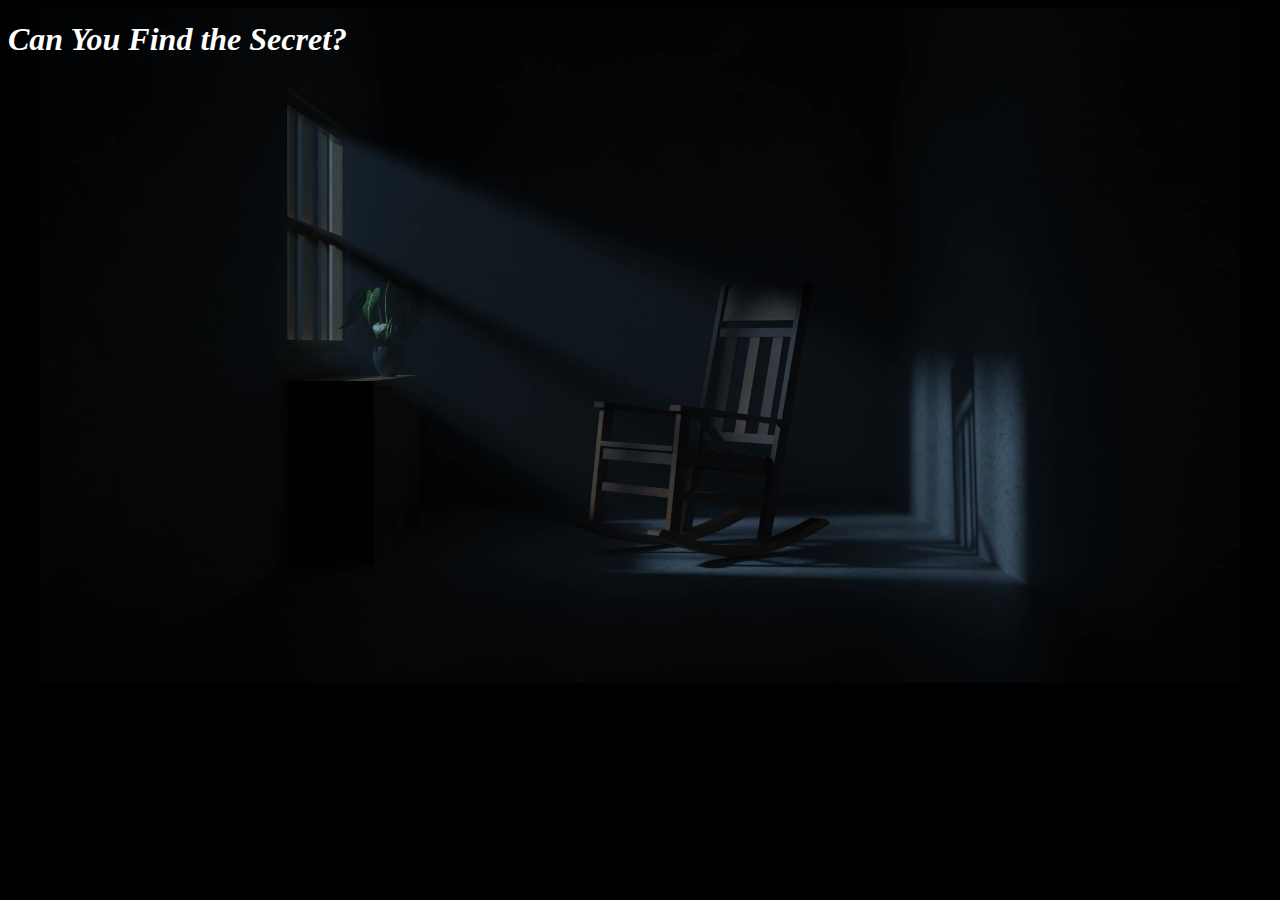
<file: secret/index.html>
<!DOCTYPE html>
<html lang="en">
    <head>
        <meta charset="utf-8">
        <meta name="viewport" content="width=device-width, initial-scale=1">
        <title>Find the Secret...</title>
        <link rel="stylesheet" type="text/css" href="styles.css">
    </head>
    <body>
        <h1>Can You Find the Secret?</h1>
        <img id="background-image" src="assets/background-image.jpg" alt="Normal background image!">
        <img id="jump-scare-image" src="assets/jump-scare-pic-1.jpg" alt="Scary image!">
        <audio id="jump-scare-audio" muted>
            <source src="assets/jumpscare-sound.mp3" type="audio/mpeg">
            Your browser does not support the audio tag.
        </audio>
        <script type="text/javascript" src="script.js"></script>
    </body>
</html>
</file>
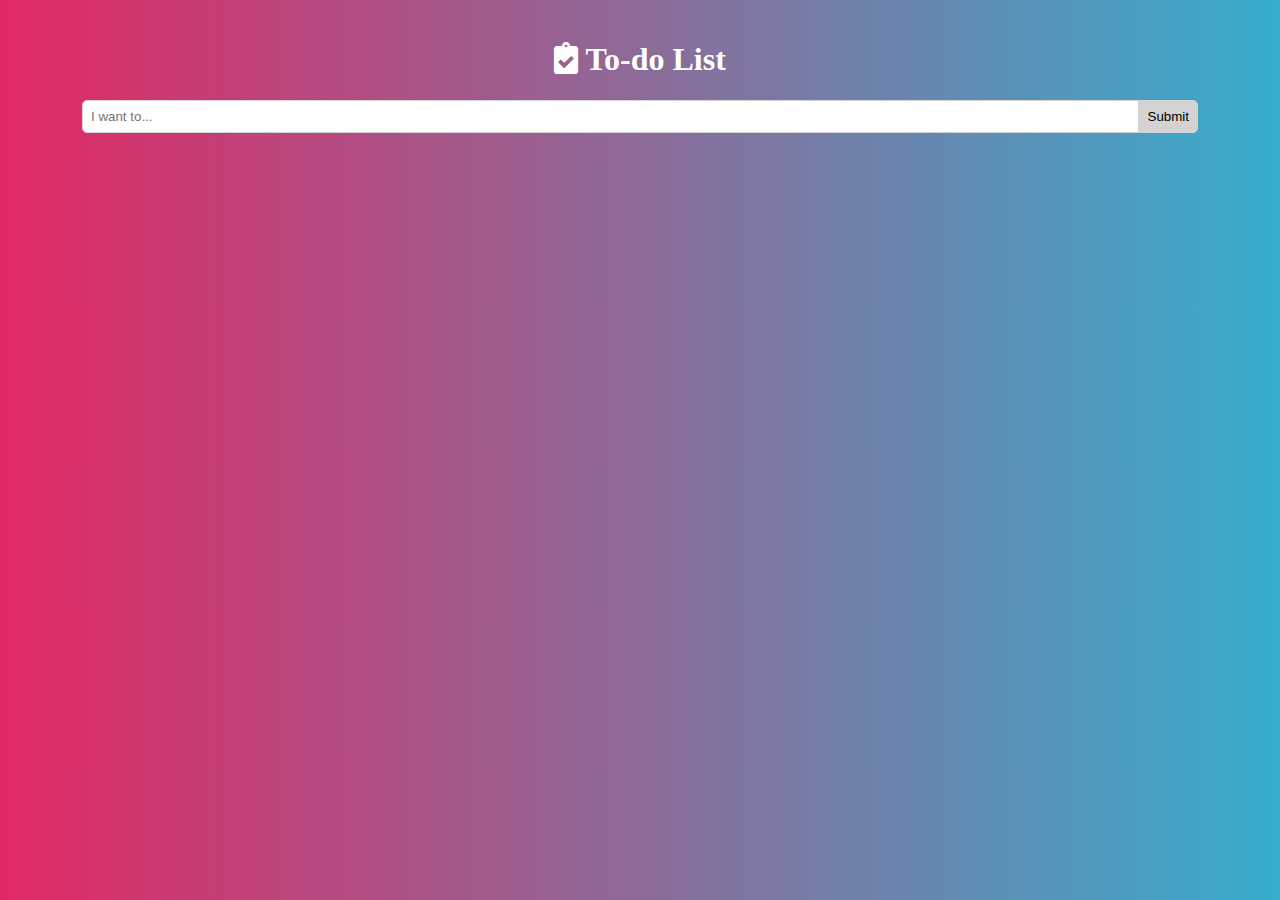
<file: todo/index.html>
<!DOCTYPE html>
<html>
<head>
  <link rel="stylesheet" href="https://cdnjs.cloudflare.com/ajax/libs/font-awesome/5.15.3/css/all.min.css">
  <link rel="shortcut icon" type="image/png" href="list.png" />
  <link rel="stylesheet" href="style.css">
  <title>To-do List</title>
</head>
<body>

    <div id="header">
        <h1><i class="fas fa-clipboard-check"></i> To-do List</h1>

        <div class="user_input">
        <input type="text" id="input" placeholder="I want to...">
        <button id="add_item">Submit</button>
        </div>
    </div>
    
    <div id="to_do_list"></div>

  <script src="script.js"></script>

</body>
</html>
</file>
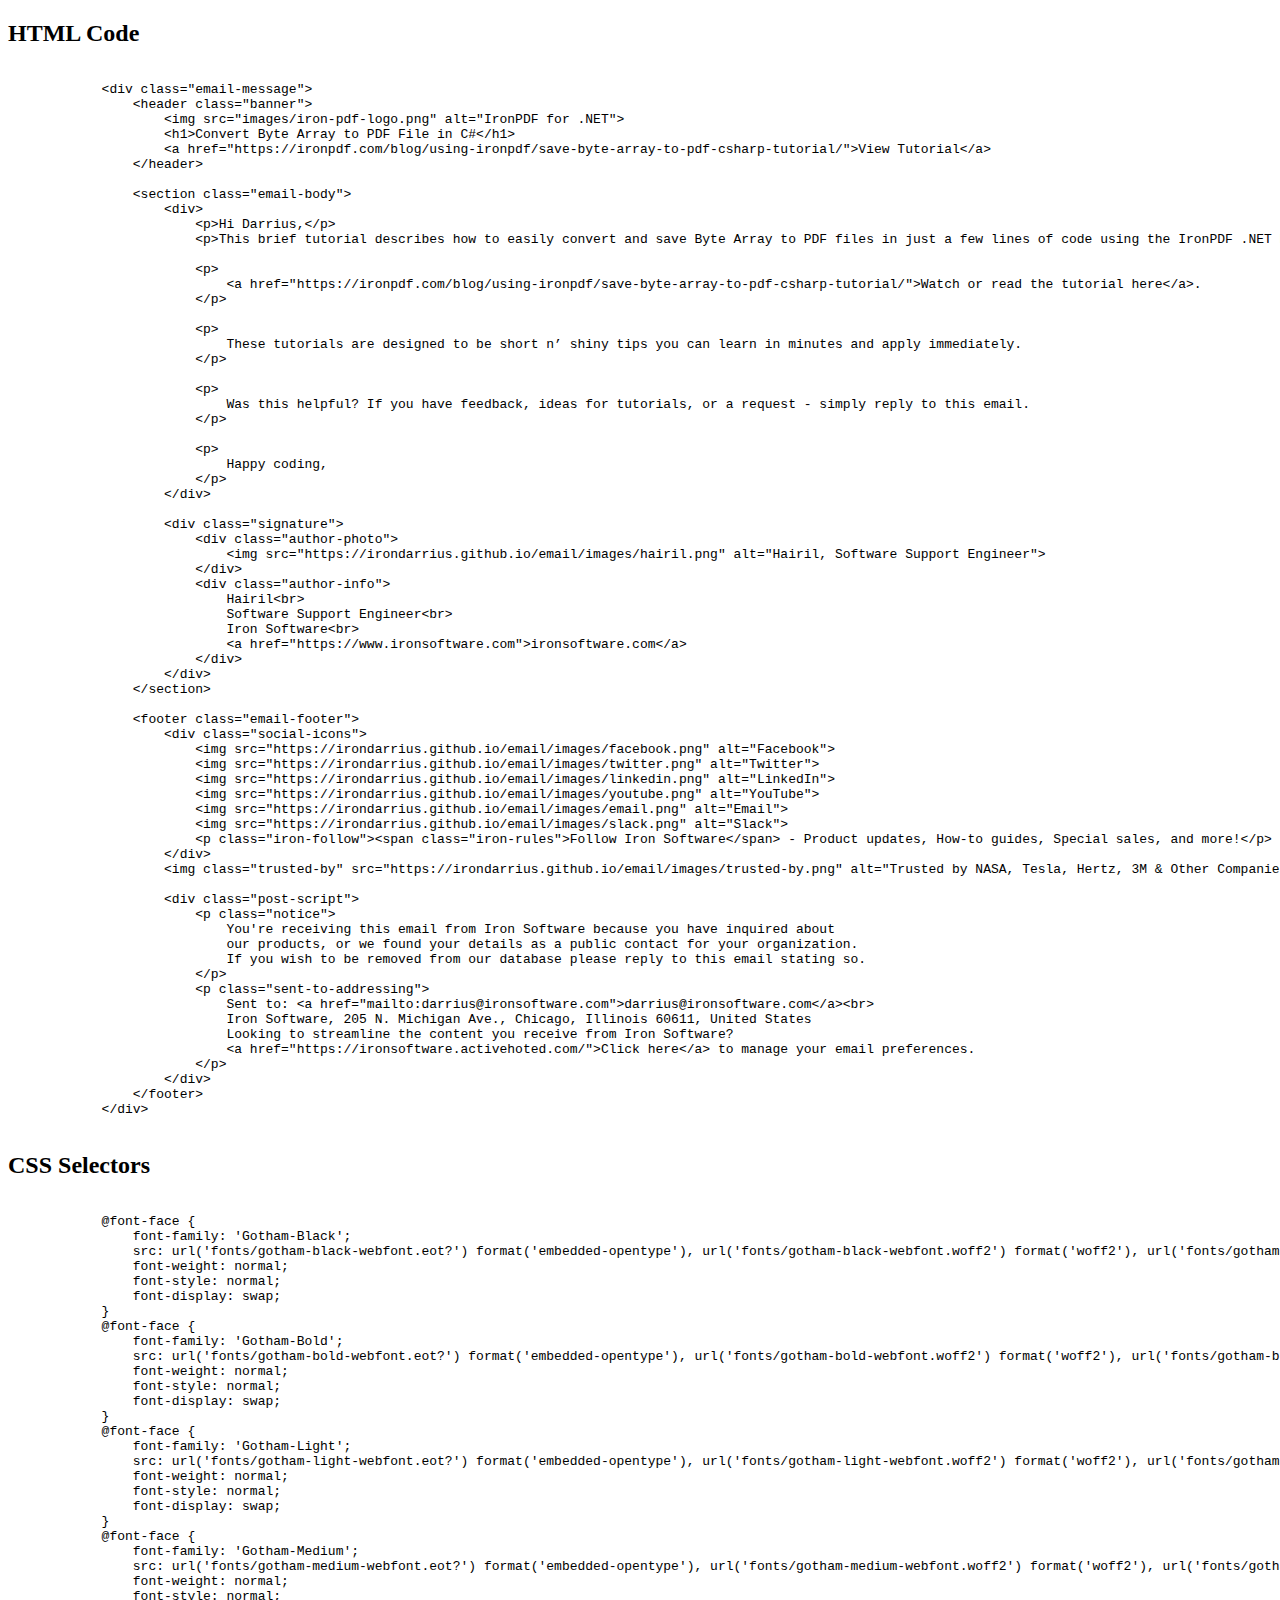
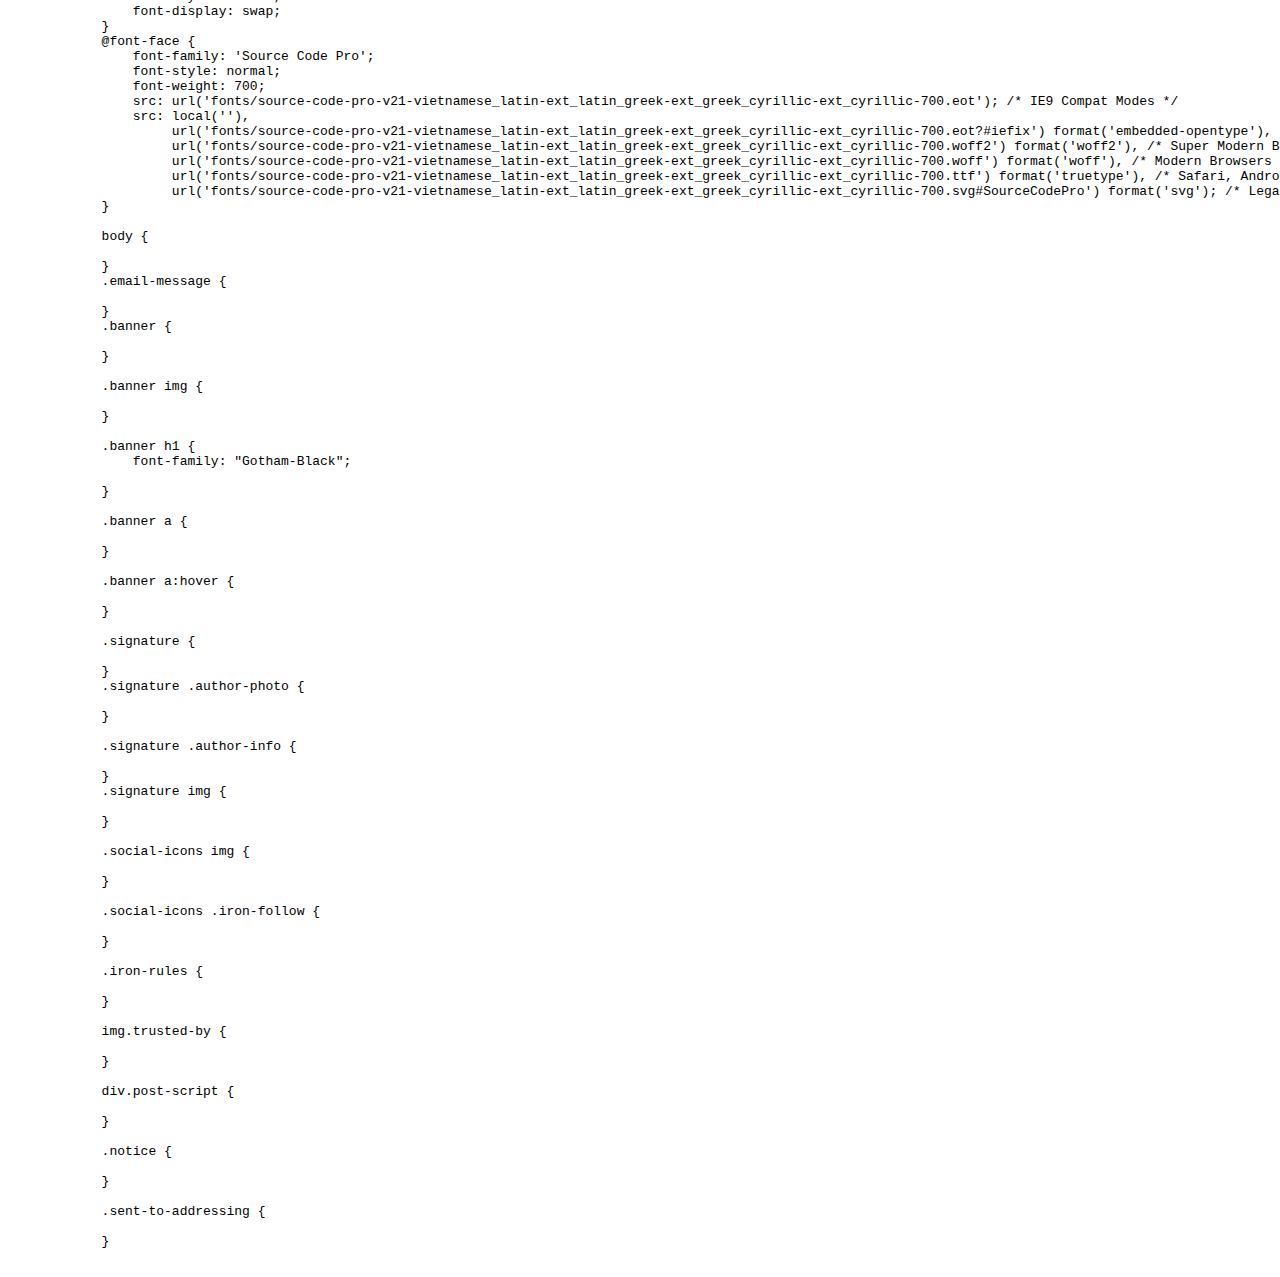
<file: email/templates.html>
<!DOCTYPE html>
<html lang="en">
    <head>
        <meta charset="utf-8">
        <meta name="viewport" content="width=device-width, initial-scale=1">
        <title>Iron Coding Academy Week #2 - Email Template</title>
        <link rel="stylesheet" type="text/css" href="styles.css">
    </head>
    <body>
        <h2>HTML Code</h2>
        <xmp>
            <div class="email-message">
                <header class="banner">
                    <img src="images/iron-pdf-logo.png" alt="IronPDF for .NET">
                    <h1>Convert Byte Array to PDF File in C#</h1>
                    <a href="https://ironpdf.com/blog/using-ironpdf/save-byte-array-to-pdf-csharp-tutorial/">View Tutorial</a>
                </header>
        
                <section class="email-body">
                    <div>
                        <p>Hi Darrius,</p>
                        <p>This brief tutorial describes how to easily convert and save Byte Array to PDF files in just a few lines of code using the IronPDF .NET PDF library.</p>
                        
                        <p>
                            <a href="https://ironpdf.com/blog/using-ironpdf/save-byte-array-to-pdf-csharp-tutorial/">Watch or read the tutorial here</a>.
                        </p>
                        
                        <p>
                            These tutorials are designed to be short n’ shiny tips you can learn in minutes and apply immediately.
                        </p>
                        
                        <p>
                            Was this helpful? If you have feedback, ideas for tutorials, or a request - simply reply to this email.
                        </p>
                        
                        <p>
                            Happy coding,
                        </p>
                    </div>
        
                    <div class="signature">
                        <div class="author-photo">
                            <img src="https://irondarrius.github.io/email/images/hairil.png" alt="Hairil, Software Support Engineer">
                        </div>
                        <div class="author-info">
                            Hairil<br>
                            Software Support Engineer<br>
                            Iron Software<br>
                            <a href="https://www.ironsoftware.com">ironsoftware.com</a>
                        </div>
                    </div>
                </section>
        
                <footer class="email-footer">
                    <div class="social-icons">
                        <img src="https://irondarrius.github.io/email/images/facebook.png" alt="Facebook">
                        <img src="https://irondarrius.github.io/email/images/twitter.png" alt="Twitter">
                        <img src="https://irondarrius.github.io/email/images/linkedin.png" alt="LinkedIn">
                        <img src="https://irondarrius.github.io/email/images/youtube.png" alt="YouTube">
                        <img src="https://irondarrius.github.io/email/images/email.png" alt="Email">
                        <img src="https://irondarrius.github.io/email/images/slack.png" alt="Slack"> 
                        <p class="iron-follow"><span class="iron-rules">Follow Iron Software</span> - Product updates, How-to guides, Special sales, and more!</p>
                    </div>
                    <img class="trusted-by" src="https://irondarrius.github.io/email/images/trusted-by.png" alt="Trusted by NASA, Tesla, Hertz, 3M & Other Companies!">
                    
                    <div class="post-script">
                        <p class="notice">
                            You're receiving this email from Iron Software because you have inquired about
                            our products, or we found your details as a public contact for your organization.
                            If you wish to be removed from our database please reply to this email stating so.
                        </p>
                        <p class="sent-to-addressing">
                            Sent to: <a href="mailto:darrius@ironsoftware.com">darrius@ironsoftware.com</a><br>
                            Iron Software, 205 N. Michigan Ave., Chicago, Illinois 60611, United States
                            Looking to streamline the content you receive from Iron Software?
                            <a href="https://ironsoftware.activehoted.com/">Click here</a> to manage your email preferences.
                        </p>
                    </div>
                </footer>
            </div>
        </xmp>

        <h2>CSS Selectors</h2>
        <xmp>
            @font-face {
                font-family: 'Gotham-Black';
                src: url('fonts/gotham-black-webfont.eot?') format('embedded-opentype'), url('fonts/gotham-black-webfont.woff2') format('woff2'), url('fonts/gotham-black-webfont.woff') format('woff'), url('fonts/gotham-black-webfont.ttf') format('truetype'), url('fonts/gotham-black-webfont.svg') format('svg');
                font-weight: normal;
                font-style: normal;
                font-display: swap;
            }
            @font-face {
                font-family: 'Gotham-Bold';
                src: url('fonts/gotham-bold-webfont.eot?') format('embedded-opentype'), url('fonts/gotham-bold-webfont.woff2') format('woff2'), url('fonts/gotham-bold-webfont.woff') format('woff'), url('fonts/gotham-bold-webfont.ttf') format('truetype'), url('fonts/gotham-bold-webfont.svg') format('svg');
                font-weight: normal;
                font-style: normal;
                font-display: swap;
            }
            @font-face {
                font-family: 'Gotham-Light';
                src: url('fonts/gotham-light-webfont.eot?') format('embedded-opentype'), url('fonts/gotham-light-webfont.woff2') format('woff2'), url('fonts/gotham-light-webfont.woff') format('woff'), url('fonts/gotham-light-webfont.ttf') format('truetype'), url('fonts/gotham-light-webfont.svg') format('svg');
                font-weight: normal;
                font-style: normal;
                font-display: swap;
            }
            @font-face {
                font-family: 'Gotham-Medium';
                src: url('fonts/gotham-medium-webfont.eot?') format('embedded-opentype'), url('fonts/gotham-medium-webfont.woff2') format('woff2'), url('fonts/gotham-medium-webfont.woff') format('woff'), url('fonts/gotham-medium-webfont.ttf') format('truetype'), url('fonts/gotham-medium-webfont.svg') format('svg');
                font-weight: normal;
                font-style: normal;
                font-display: swap;
            }
            @font-face {
                font-family: 'Source Code Pro';
                font-style: normal;
                font-weight: 700;
                src: url('fonts/source-code-pro-v21-vietnamese_latin-ext_latin_greek-ext_greek_cyrillic-ext_cyrillic-700.eot'); /* IE9 Compat Modes */
                src: local(''),
                     url('fonts/source-code-pro-v21-vietnamese_latin-ext_latin_greek-ext_greek_cyrillic-ext_cyrillic-700.eot?#iefix') format('embedded-opentype'), /* IE6-IE8 */
                     url('fonts/source-code-pro-v21-vietnamese_latin-ext_latin_greek-ext_greek_cyrillic-ext_cyrillic-700.woff2') format('woff2'), /* Super Modern Browsers */
                     url('fonts/source-code-pro-v21-vietnamese_latin-ext_latin_greek-ext_greek_cyrillic-ext_cyrillic-700.woff') format('woff'), /* Modern Browsers */
                     url('fonts/source-code-pro-v21-vietnamese_latin-ext_latin_greek-ext_greek_cyrillic-ext_cyrillic-700.ttf') format('truetype'), /* Safari, Android, iOS */
                     url('fonts/source-code-pro-v21-vietnamese_latin-ext_latin_greek-ext_greek_cyrillic-ext_cyrillic-700.svg#SourceCodePro') format('svg'); /* Legacy iOS */
            }
            
            body {

            }
            .email-message {

            }
            .banner {

            }
            
            .banner img {

            }
            
            .banner h1 {
                font-family: "Gotham-Black";

            }
            
            .banner a {

            }
            
            .banner a:hover {

            }
            
            .signature {

            }
            .signature .author-photo {

            }
            
            .signature .author-info {

            }
            .signature img {

            }
            
            .social-icons img {

            }
            
            .social-icons .iron-follow {

            }
            
            .iron-rules {

            }
            
            img.trusted-by {

            }
            
            div.post-script {

            }
            
            .notice {

            }
            
            .sent-to-addressing {

            }
        </xmp>
    </body>
</html>
</file>
<file: secret/styles.css>
body {
    background-color: #000000;
}

h1 {
    position: absolute;
    top:0px;
    font-family: "Verdana";
    font-style: italic;
    color: #FFFFFF;
}

img#background-image {
    width: 95%;
    height: auto;
    display: block;
    margin-left: auto;
    margin-right: auto;
}

#jump-scare-image {
    display: none;
    position: absolute;
    top: 0px;
    width: 100%;
    height: 100%;
}
</file>
<file: todo/style.css>
body{
  font-family: 'Cascadia', cursive;
  background: linear-gradient(to right, #E22865, #37ADCD);
  margin: 20px;
}

#header{
    display: flex;
    flex-flow: column;
    align-items: center;
}

h1{
  color: #fff;
}

.user_input{
  display: flex;
  width: 90%;
}
  
.user_input input{
  width: 100%;
  outline: none;
  padding: 8px;
  border: 1px solid lightgray;
  border-top-left-radius: 5px;
  border-bottom-left-radius: 5px;
}

.user_input input:focus{
  box-shadow: 0 0 5px #E22865;
  border: 1px solid #E22865;
}

.user_input button{
  cursor: pointer;
  padding: 8px;
  background-color: lightgray;
  border: 1px solid lightgray;
  border-top-right-radius: 5px;
  border-bottom-right-radius: 5px;
}

.user_input button:hover{
  background-color: transparent;
  color: white;
}

/* Styling for item */
p{
    margin-top: 0px;
    margin-bottom: 0px;
}

.item{
  display: flex;
  padding: 15px;
  font-size: 20px;
  margin-top: 10px;
  border-radius: 10px;
  background-color: white;
  border: 1px solid lightgray;
}

.item:hover{
  box-shadow: 0 0 20px #E22865;
  border: 1px solid #E22865;
}

.item i{
  cursor: pointer;
  margin-right: 10px;
}
</file>
<file: email/styles.css>
@font-face {
	font-family: 'Gotham-Black';
	src: url('https://irondarrius.github.io/email/fonts/gotham-black-webfont.eot?') format('embedded-opentype'), url('https://irondarrius.github.io/email/fonts/gotham-black-webfont.woff2') format('woff2'), url('https://irondarrius.github.io/email/fonts/gotham-black-webfont.woff') format('woff'), url('https://irondarrius.github.io/email/fonts/gotham-black-webfont.ttf') format('truetype'), url('https://irondarrius.github.io/email/fonts/gotham-black-webfont.svg') format('svg');
	font-weight: normal;
	font-style: normal;
	font-display: swap;
}
@font-face {
	font-family: 'Gotham-Bold';
	src: url('https://irondarrius.github.io/email/fonts/gotham-bold-webfont.eot?') format('embedded-opentype'), url('https://irondarrius.github.io/email/fonts/gotham-bold-webfont.woff2') format('woff2'), url('https://irondarrius.github.io/email/fonts/gotham-bold-webfont.woff') format('woff'), url('https://irondarrius.github.io/email/fonts/gotham-bold-webfont.ttf') format('truetype'), url('https://irondarrius.github.io/email/fonts/gotham-bold-webfont.svg') format('svg');
	font-weight: normal;
	font-style: normal;
	font-display: swap;
}
@font-face {
	font-family: 'Gotham-Light';
	src: url('https://irondarrius.github.io/email/fonts/gotham-light-webfont.eot?') format('embedded-opentype'), url('https://irondarrius.github.io/email/fonts/gotham-light-webfont.woff2') format('woff2'), url('https://irondarrius.github.io/email/fonts/gotham-light-webfont.woff') format('woff'), url('https://irondarrius.github.io/email/fonts/gotham-light-webfont.ttf') format('truetype'), url('https://irondarrius.github.io/email/fonts/gotham-light-webfont.svg') format('svg');
	font-weight: normal;
	font-style: normal;
	font-display: swap;
}
@font-face {
	font-family: 'Gotham-Medium';
	src: url('https://irondarrius.github.io/email/fonts/gotham-medium-webfont.eot?') format('embedded-opentype'), url('https://irondarrius.github.io/email/fonts/gotham-medium-webfont.woff2') format('woff2'), url('https://irondarrius.github.io/email/fonts/gotham-medium-webfont.woff') format('woff'), url('https://irondarrius.github.io/email/fonts/gotham-medium-webfont.ttf') format('truetype'), url('https://irondarrius.github.io/email/fonts/gotham-medium-webfont.svg') format('svg');
	font-weight: normal;
	font-style: normal;
	font-display: swap;
}
@font-face {
	font-family: 'Source Code Pro';
	font-style: normal;
	font-weight: 700;
	src: url('https://irondarrius.github.io/email/fonts/source-code-pro-v21-vietnamese_latin-ext_latin_greek-ext_greek_cyrillic-ext_cyrillic-700.eot'); /* IE9 Compat Modes */
	src: local(''),
		 url('https://irondarrius.github.io/email/fonts/source-code-pro-v21-vietnamese_latin-ext_latin_greek-ext_greek_cyrillic-ext_cyrillic-700.eot?#iefix') format('embedded-opentype'), /* IE6-IE8 */
		 url('https://irondarrius.github.io/email/fonts/source-code-pro-v21-vietnamese_latin-ext_latin_greek-ext_greek_cyrillic-ext_cyrillic-700.woff2') format('woff2'), /* Super Modern Browsers */
		 url('https://irondarrius.github.io/email/fonts/source-code-pro-v21-vietnamese_latin-ext_latin_greek-ext_greek_cyrillic-ext_cyrillic-700.woff') format('woff'), /* Modern Browsers */
		 url('https://irondarrius.github.io/email/fonts/source-code-pro-v21-vietnamese_latin-ext_latin_greek-ext_greek_cyrillic-ext_cyrillic-700.ttf') format('truetype'), /* Safari, Android, iOS */
		 url('https://irondarrius.github.io/email/fonts/source-code-pro-v21-vietnamese_latin-ext_latin_greek-ext_greek_cyrillic-ext_cyrillic-700.svg#SourceCodePro') format('svg'); /* Legacy iOS */
}
</file>
